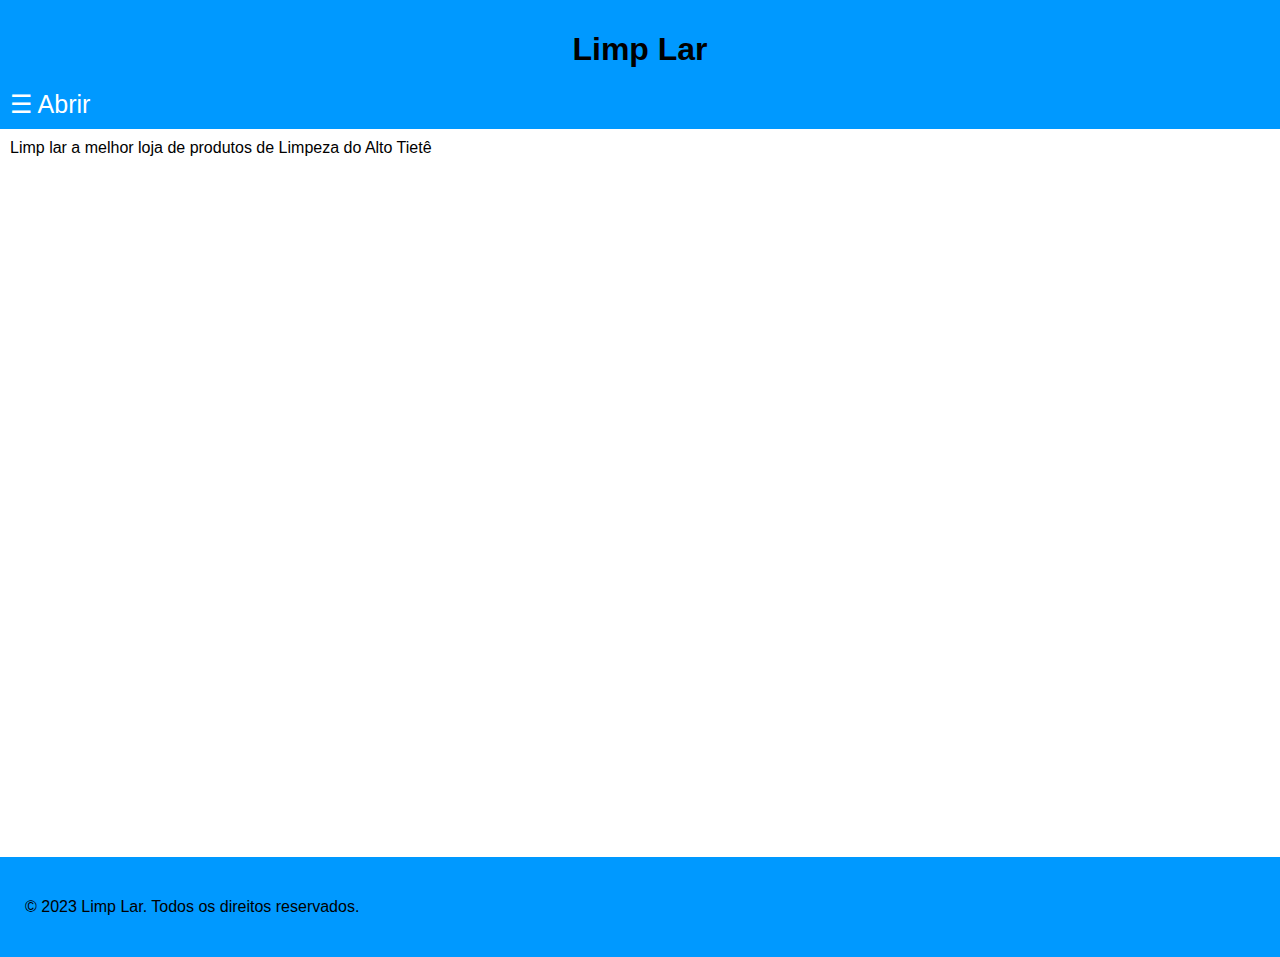
<file: Projeto Mirco/index.html>
<!DOCTYPE html>
<html lang="pt-br">
<head>
    <meta charset="UTF-8">
    <meta name="viewport" content="width=device-width, initial-scale=1.0">
    <title>Limp Lar</title>
    <meta name="description" content="Empresa especializada em serviços de limpeza. Entre em contato para um ambiente impecável.">
    <link rel="stylesheet" href="estilo.css">
</head>
<body>
    <header>
        <h1>Limp Lar</h1>
        <a href="#" class="btn-abrir" onclick="AbrirMenu()">&#9776; Abrir</a>
    </header>
    <section>
        <nav id="menu">
            <a href="#" onclick="fecharMenu()"> &times; Fechar </a>
            <a href="produtos.html">Produtos</a>
            <a href="apresentacao.html">Sobre</a>
        </nav>
        <main id="conteudo">
            Limp lar a melhor loja de produtos de Limpeza do Alto Tietê
        </main>
    </section>
    <footer>
        <p>&copy; 2023 Limp Lar. Todos os direitos reservados.</p>
    </footer>
    <script>
        function AbrirMenu() {
            document.getElementById('menu').style.width = "250px";
            document.getElementById('conteudo').style.marginLeft = "250px";
        }

        function fecharMenu() {
            document.getElementById('menu').style.width= "0px";
            document.getElementById('conteudo').style.marginLeft = "0px";
        }
    </script>
</body>
</html>
</file>
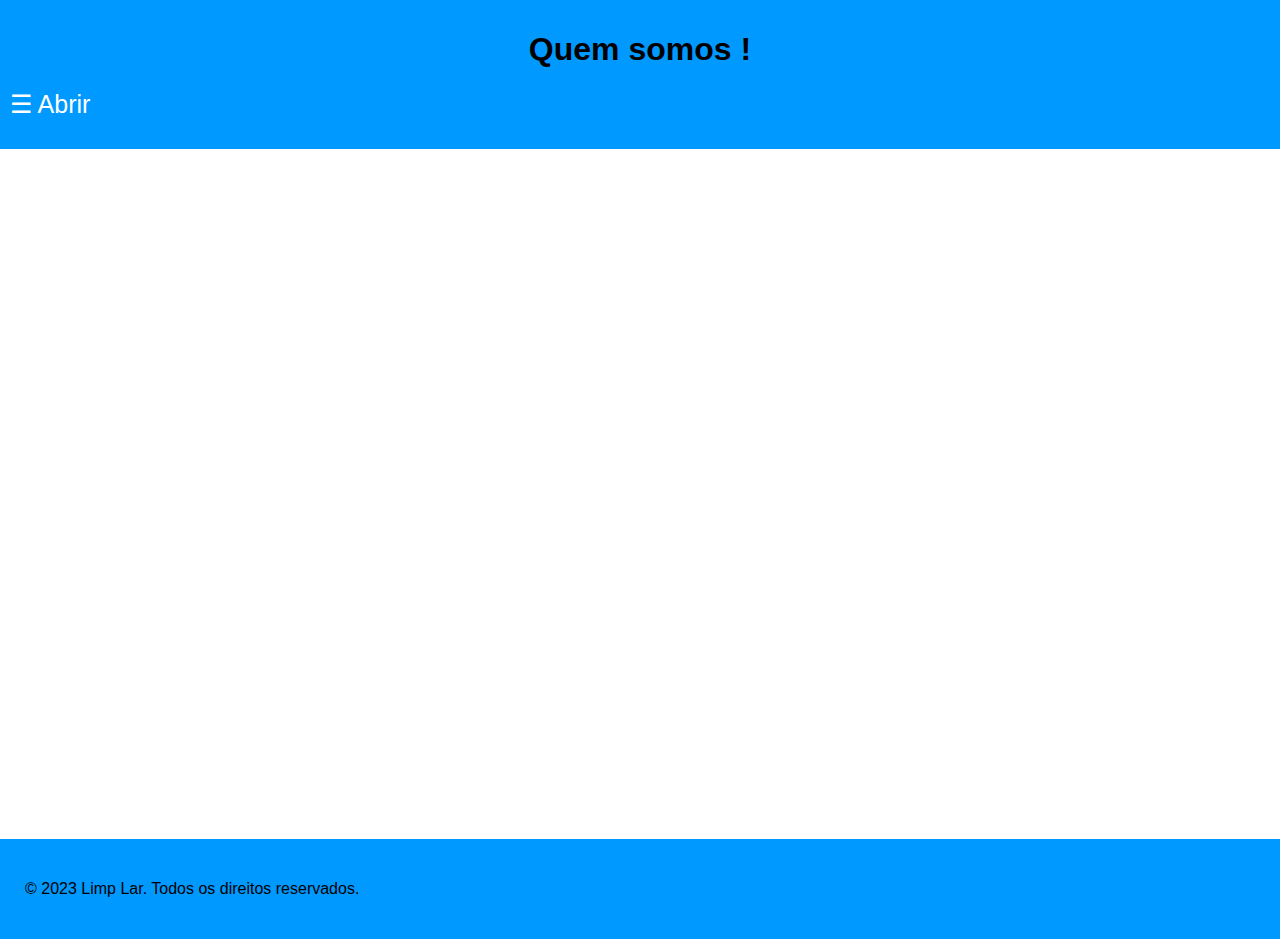
<file: Projeto Mirco/apresentacao.html>
<!DOCTYPE html>
<html lang="pt-br">
<head>
    <meta charset="UTF-8">
    <meta name="viewport" content="width=device-width, initial-scale=1.0">
    <title>Limp Lar</title>
    <meta name="description" content="Empresa especializada em serviços de limpeza. Entre em contato para um ambiente impecável.">
    <link rel="stylesheet" href="estilo.css">

    <!-- Título a pensar -->
    <title>  </title>

</head>
<body>

<section>
    <!-- ADICIONAR CONTEUDO-->
</section>

<header>
    <h1> Quem somos ! </h1>
    <a href="#" class="btn-abrir" onclick="AbrirMenu()">&#9776; Abrir </a>
    <section>
        <nav id="menu">
            <a href="#" onclick="fecharMenu()"> &times; Fechar </a>
            <a href="index.html"> Home</a>
            <a href="produtos.html"> Produtos </a>
        </nav>
        <main id="conteudo">
            <!-- Falta adicionar o conteúdo principal -->
        </main>
    </section>
    <script>
        function AbrirMenu() {
            document.getElementById('menu').style.width = "250px";
            document.getElementById('conteudo').style.marginLeft = "250px";
        }
        
        function fecharMenu() {
            document.getElementById('menu').style.width= "0px";
            document.getElementById('conteudo').style.marginLeft = "0px";
        }
    </script>
</header>

<footer>
    <p>&copy; 2023 Limp Lar. Todos os direitos reservados.</p>
</footer>

</body>
</html>
</file>
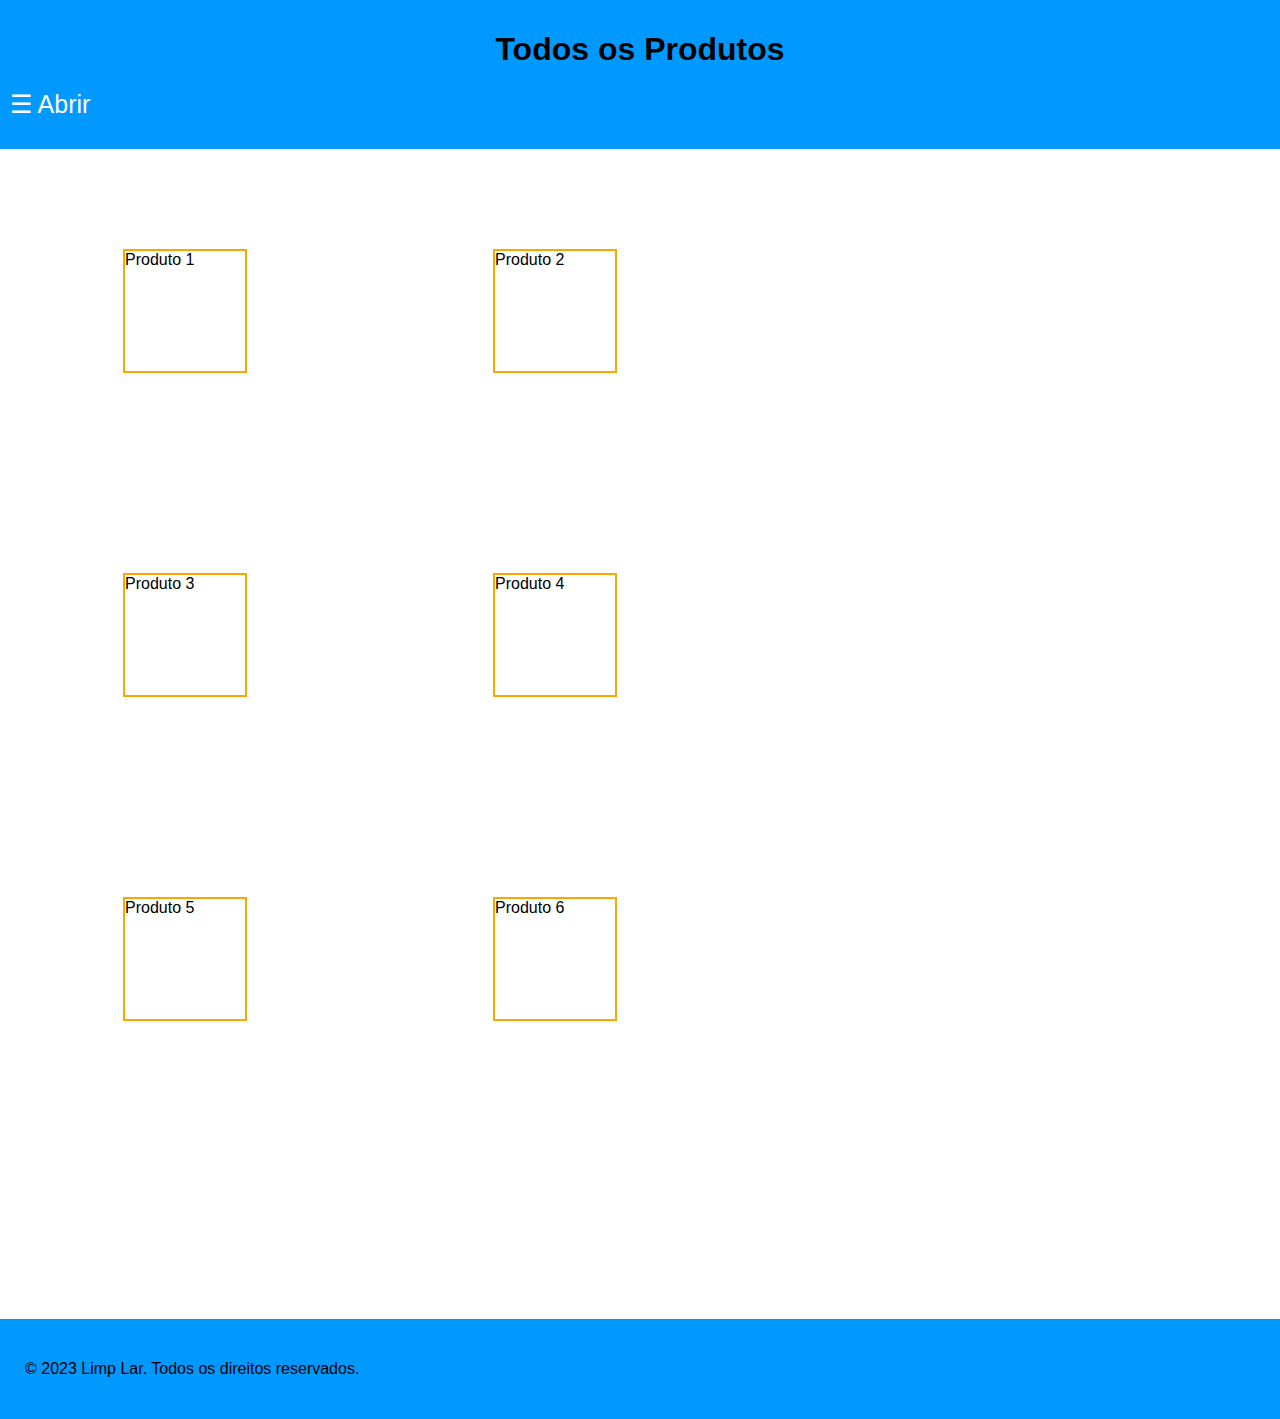
<file: Projeto Mirco/produtos.html>
<!DOCTYPE html>
<html lang="pt-br">
<head>
    <meta charset="UTF-8">
    <title>Produtos</title>
    <meta name="viewport" content="width=device-width, initial-scale=1.0">
    <meta name="description" content="Empresa especializada em serviços de limpeza. Entre em contato para um ambiente impecável.">
    <link rel="stylesheet" href="estilo.css">
    <link rel="stylesheet" href="estiloflex.css">
</head>
<body>
    <header>
        <h1> Todos os Produtos </h1>
        <a href="#" class="btn-abrir" onclick="AbrirMenu()">&#9776; Abrir </a>
        <section>
            <nav id="menu">
                <a href="#" onclick="fecharMenu()"> &times; Fechar </a>
                <a href="index.html"> Home</a>
                <a href="apresentacao.html"> Sobre </a>
            </nav>
            <main id="conteudo">
            </main>
        </section>
    </header>
    <section class="container">
        <article class="items">Produto 1</article>
        <article class="items">Produto 2</article>
        <article class="items">Produto 3</article>
        <article class="items">Produto 4</article>
        <article class="items">Produto 5</article>
        <article class="items">Produto 6</article>        
    </section>
    <footer>
        <p>&copy; 2023 Limp Lar. Todos os direitos reservados.</p>
    </footer>
    <script>
        function AbrirMenu() {
            document.getElementById('menu').style.width = "250px";
            document.getElementById('conteudo').style.marginLeft = "250px";
        }

        function fecharMenu() {
            document.getElementById('menu').style.width= "0px";
            document.getElementById('conteudo').style.marginLeft = "0px";
        }
    </script>
</body>
</html>
</file>
<file: Projeto Mirco/estilo.css>
body {
    font-family: 'Roboto', sans-serif;
    margin:0px;
}

a {
    text-decoration: none;
}

header{
    background-color: rgb(0, 153, 255);
    padding: 10px;
}

header h1 {
    text-align: center;
}

.btn-abrir {
    color: white;
    font-size: 25px;
}

nav{
    height: 100%;
    width: 0px;
    background-color: rgb(0, 153, 255);
    position: fixed;
    top: 0;
    left: 0;
    z-index: 1;
    overflow: hidden;
    transition: width 0.3s;
}

nav a {
    color:white;
    font-size: 25px;
    display: block;
    padding: 12px 10px 12px 32px;
}

nav a:hover {
    color: rgb(0, 153, 255);
    background-color: black;
}

main{
    padding: 10px;
}

footer {
    padding: 25px;
    background-color: rgb(0, 153, 255);
    color: black;
    margin-top: 690px;
}
</file>
<file: Projeto Mirco/estiloflex.css>
.container {
    width: 740px;
    height: 480px ;

    display: flex;

    align-items: center;

    justify-content: space-around;
    flex-wrap:wrap;
}

.items {
    border: 2px solid orange;
    width: 120px;
    height: 120px;
    margin: 100px;
}
</file>
